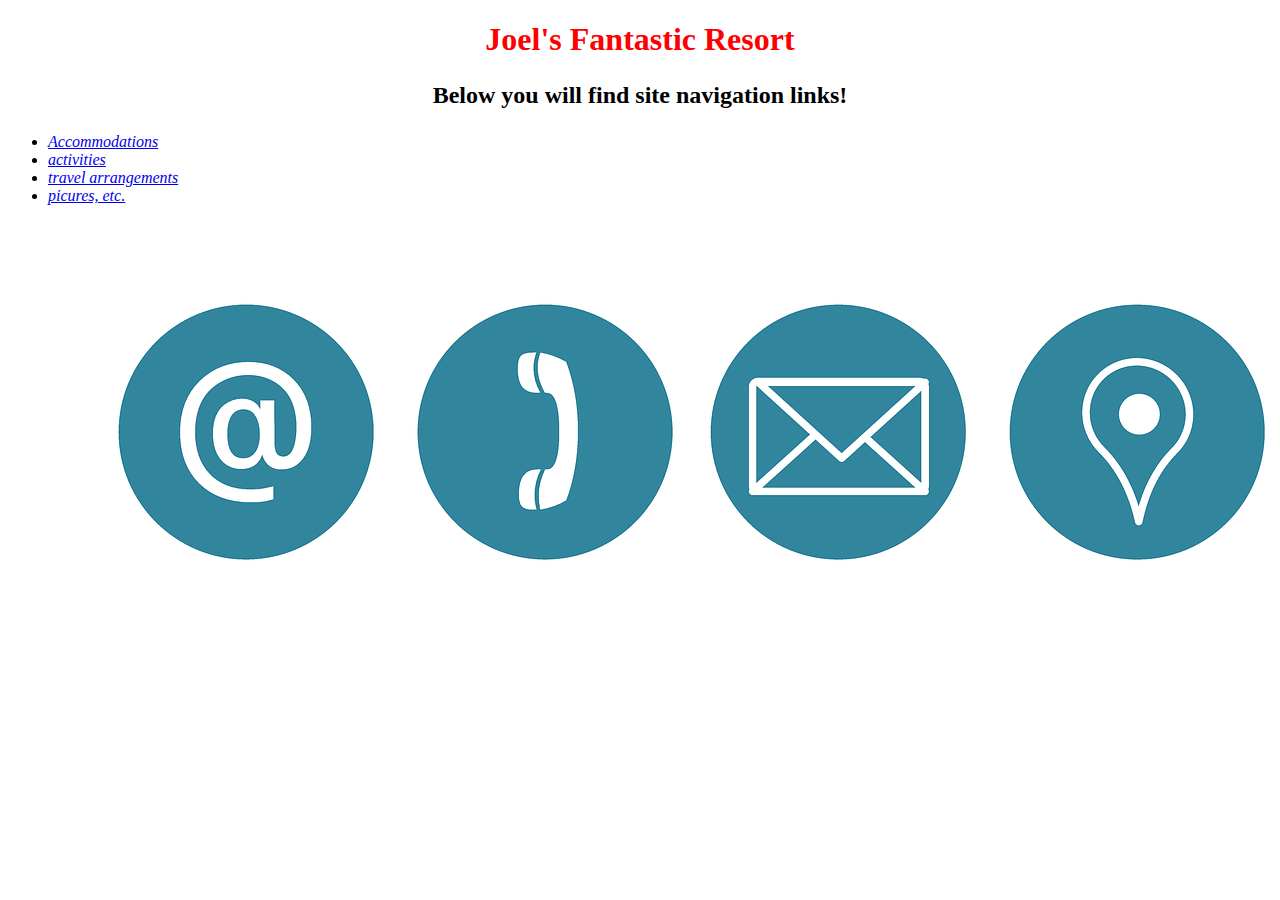
<file: index.html>
<!DOCTYPE html>
<head>
  <link href="css/styles.css" rel="stylesheet" type="text/css">
  <title>Resort website for Epicodus</title>
</head>
<body>
  <h1>Joel's Fantastic Resort</h1>
  <p>Below you will find site navigation links!</p>
  <ul>
    <li>
      <a href="accommodations.html">Accommodations</a>
    </li>
    <li>
      <a href="activities.html">activities</a>
    </li>
    <li>
      <a href="travel.html">travel arrangements</a>
    </li>
    <li>
      <a href="pictures.html">picures, etc.</a>
    </li>
      <a href="contact.html">
        <img src="img/contact.png">
      </a>
  </ul>
</body>
</file>
<file: css/styles.css>
h1 {
  color: red;
  text-align: center;
}

p {
  font-size: 24px;
  font-weight: bold;
  text-align: center;
}

ul {
  font-style: italic;
}

body {
  background-color: white;
}
</file>
